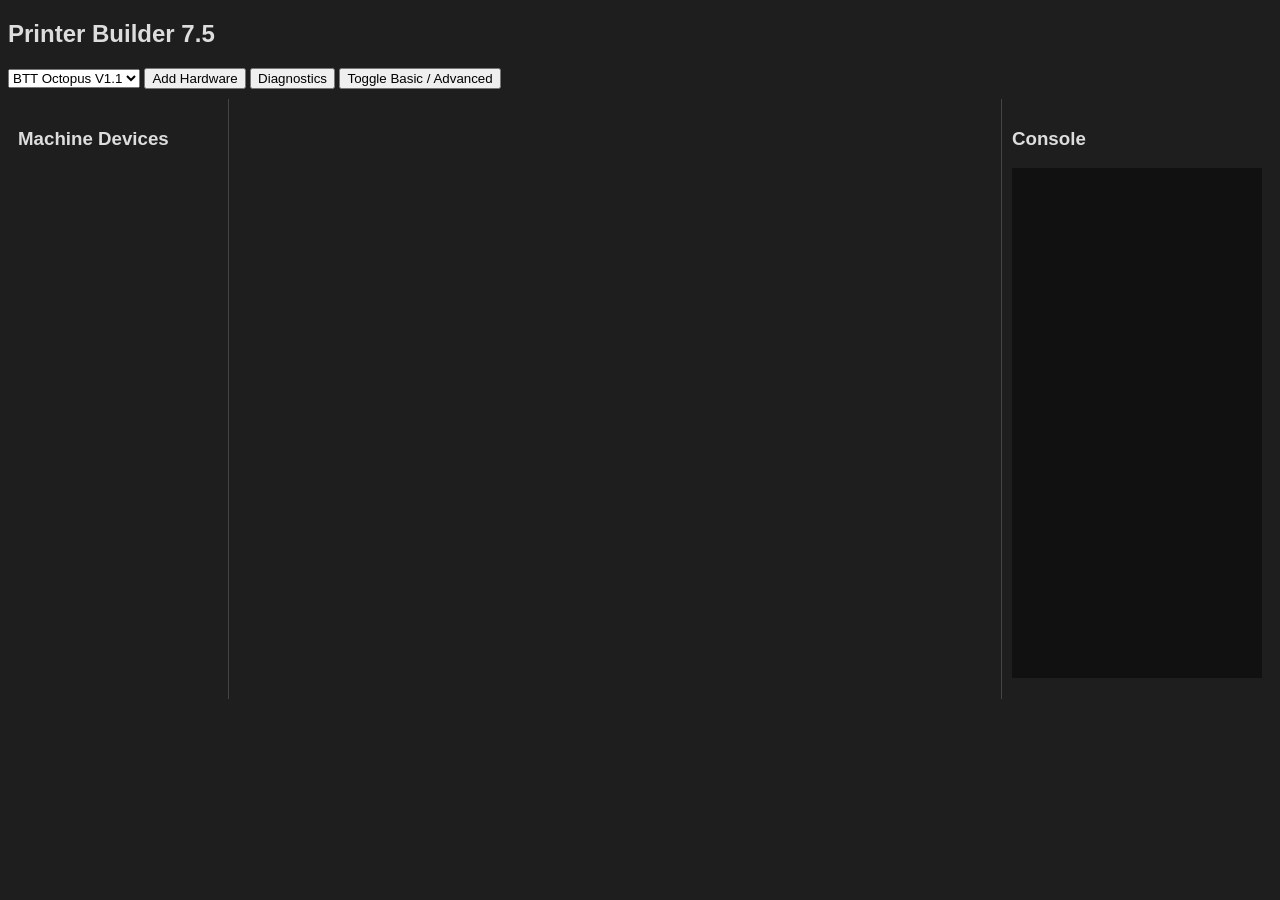
<file: V7.5/index.html>
<!DOCTYPE html>
<html>
<head>
<title>Printer Builder V7.5</title>
<link rel="stylesheet" href="css/style.css">
</head>

<body>

<h2>Printer Builder 7.5</h2>

<div id="topbar">

<select id="deviceSelect"></select>
<button onclick="addDevice()">Add Hardware</button>

<button onclick="runDiagnostics()">Diagnostics</button>

<button onclick="toggleMode()">Toggle Basic / Advanced</button>

</div>

<div id="main">

<div id="leftPanel">

<h3>Machine Devices</h3>
<ul id="deviceList"></ul>

</div>

<div id="centerPanel">

<div id="svgCanvas"></div>

</div>

<div id="rightPanel">

<h3>Console</h3>
<div id="console"></div>

</div>

</div>

<script src="js/devices.js"></script>
<script src="js/board_octopus.js"></script>
<script src="js/wiring.js"></script>
<script src="js/builder_core.js"></script>

</body>
</html>
</file>
<file: V7.5/css/style.css>
body{
font-family:Arial;
background:#1e1e1e;
color:#ddd;
}

#topbar{
margin-bottom:10px;
}

#main{
display:flex;
height:600px;
}

#leftPanel{
width:200px;
border-right:1px solid #444;
padding:10px;
}

#centerPanel{
flex:1;
padding:10px;
}

#rightPanel{
width:250px;
border-left:1px solid #444;
padding:10px;
}

#console{
height:500px;
overflow:auto;
background:#111;
padding:5px;
font-size:12px;
}

.info{color:#9cdcfe}
.warn{color:#f0e68c}
.error{color:#ff6b6b}

svg{
width:100%;
height:500px;
background:#222;
}
</file>
